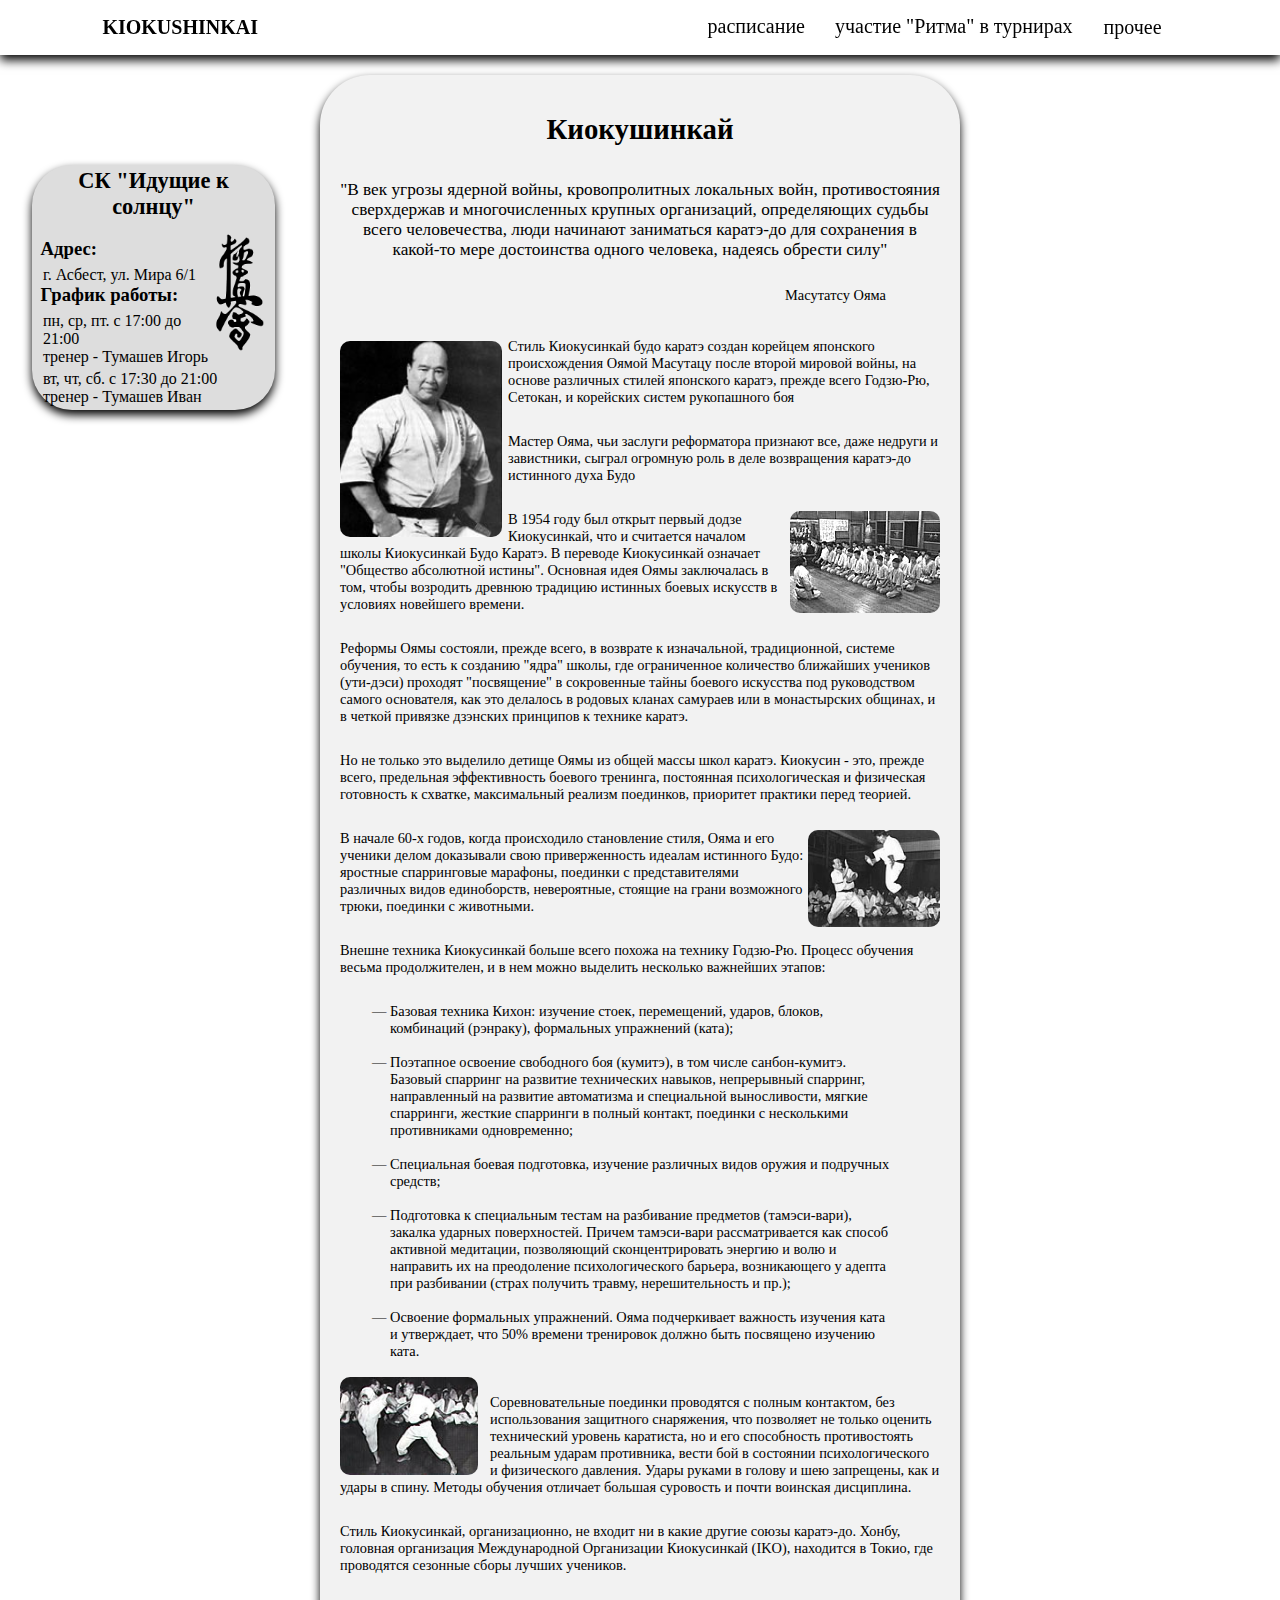
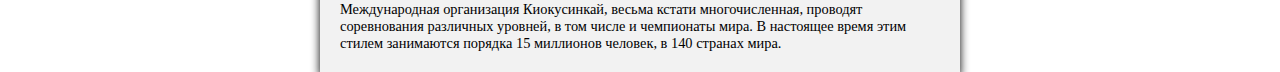
<file: index.html>
<!DOCTYPE html>
<html lang="ru">
<head>
    <meta charset="UTF-8">
    <meta name="viewport" content="width=device-width, initial-scale=1.0">
    <title>Клуб каратэ "Ритм" г. Асбест</title>
    <link rel="stylesheet" href="style.css">
    <link rel="shortcut icon" href="img\111.png" />
</head>
<body>
    <header>

        <a href="https://ru.wikipedia.org/wiki/%D0%9A%D1%91%D0%BA%D1%83%D1%81%D0%B8%D0%BD%D0%BA%D0%B0%D0%B9" class="logo">KIOKUSHINKAI</a>

        
        <nav>
            <ul class="knopki"> 
                <div class="dropdown">
                    <button class="dropbtn">прочее</button>
                    <div class="dropdown-content">
                      <a href="rusKiokushin.html">Российский киокушин</a>
                      <a href="oyama.html">Ояма Масутацу</a>
                      <a href="simvolika.html">Символика Киокушинкай</a>
                    </div>
                </div>
                <li><a href="rasp.html">расписание</a></li>
                <li><a href="uch.html">участие "Ритма" в турнирах</a></li>
            </ul>
        </nav>


    </header>
    <main>    

        <div class="info">
            <h2 style="text-align: center;">СК "Идущие к солнцу"</h2>
            <img src="img\asdfff.png" class="cart"/>
            <br>

            <h3 calss="imm">Адрес:</h3>
            <p calss="immm">г. Асбест, ул. Мира 6/1</p>

            <h3 calss="imm">График работы:</h3>
            <p calss="immm">пн, ср, пт. с 17:00 до 21:00</p>
            <p calss="immm" style="margin-bottom: 2%;"> тренер - Тумашев Игорь</p>

            <p calss="immm">вт, чт, сб. с 17:30 до 21:00</p>
            <p calss="immm">тренер - Тумашев Иван</p>
        </div>


        <div class="container">
            <div class="glav">
            <h1 style="text-align: center;">Киокушинкай</h1><br><br>

            <p style="text-align: center; font-size: 120%;">"В век угрозы ядерной войны, кровопролитных локальных войн, противостояния сверхдержав и многочисленных крупных организаций, определяющих судьбы всего человечества, люди начинают заниматься каратэ-до для сохранения в какой-то мере достоинства одного человека, надеясь обрести силу"</p>
            <p style="float: right; margin-right: 9%;">Масутатсу Ояма</p>
            <br><br><br>
            <img src="img\kiokushun1.png" class="kiokushun1">
            <p>Стиль Киокусинкай будо каратэ создан корейцем японского происхождения Оямой Масутацу после второй мировой войны, на основе различных стилей японского каратэ, прежде всего Годзю-Рю, Сетокан, и корейских систем рукопашного боя</p>

            <p>Мастер Ояма, чьи заслуги реформатора признают все, даже недруги и завистники, сыграл огромную роль в деле возвращения каратэ-до истинного духа Будо</p>
            <img src="img\kiokushun2.png" class="kiokushun2">

            <p>В 1954 году был открыт первый додзе Киокусинкай, что и считается началом школы Киокусинкай Будо Каратэ. В переводе Киокусинкай означает "Общество абсолютной истины". Основная идея Оямы заключалась в том, чтобы возродить древнюю традицию истинных боевых искусств в условиях новейшего времени.</p>

            <p>Реформы Оямы состояли, прежде всего, в возврате к изначальной, традиционной, системе обучения, то есть к созданию "ядра" школы, где ограниченное количество ближайших учеников (ути-дэси) проходят "посвящение" в сокровенные тайны боевого искусства под руководством самого основателя, как это делалось в родовых кланах самураев или в монастырских общинах, и в четкой привязке дзэнских принципов к технике каратэ.</p>

            <p>Но не только это выделило детище Оямы из общей массы школ каратэ. Киокусин - это, прежде всего, предельная эффективность боевого тренинга, постоянная психологическая и физическая готовность к схватке, максимальный реализм поединков, приоритет практики перед теорией.</p>
            <img src="img\kiokushun3.png" class="kiokushun3">

            <p>В начале 60-х годов, когда происходило становление стиля, Ояма и его ученики делом доказывали свою приверженность идеалам истинного Будо: яростные спарринговые марафоны, поединки с представителями различных видов единоборств, невероятные, стоящие на грани возможного трюки, поединки с животными.</p>

            <p>Внешне техника Киокусинкай больше всего похожа на технику Годзю-Рю. Процесс обучения весьма продолжителен, и в нем можно выделить несколько важнейших этапов:</p>

            <ul style="margin-left: 50px; margin-right: 50px;">
                <li style="list-style-type: '— '";>Базовая техника Кихон: изучение стоек, перемещений, ударов, блоков, комбинаций (рэнраку), формальных упражнений (ката);</li><br>
                <li style="list-style-type: '— '";>Поэтапное освоение свободного боя (кумитэ), в том числе санбон-кумитэ. Базовый спарринг на развитие технических навыков, непрерывный спарринг, направленный на развитие автоматизма и специальной выносливости, мягкие спарринги, жесткие спарринги в полный контакт, поединки с несколькими противниками одновременно;</li><br>
                <li style="list-style-type: '— '";>Специальная боевая подготовка, изучение различных видов оружия и подручных средств;</li><br>
                <li style="list-style-type: '— '";>Подготовка к специальным тестам на разбивание предметов (тамэси-вари), закалка ударных поверхностей. Причем тамэси-вари рассматривается как способ активной медитации, позволяющий сконцентрировать энергию и волю и направить их на преодоление психологического барьера, возникающего у адепта при разбивании (страх получить травму, нерешительность и пр.);</li><br>
                <li style="list-style-type: '— '";>Освоение формальных упражнений. Ояма подчеркивает важность изучения ката и утверждает, что 50% времени тренировок должно быть посвящено изучению ката.</li>
            </ul>
            <br>
            <img src="img\kiokushun4.png" class="kiokushun4">
            <br>
            <p>Соревновательные поединки проводятся с полным контактом, без использования защитного снаряжения, что позволяет не только оценить технический уровень каратиста, но и его способность противостоять реальным ударам противника, вести бой в состоянии психологического и физического давления. Удары руками в голову и шею запрещены, как и удары в спину. Методы обучения отличает большая суровость и почти воинская дисциплина.</p>

            <p>Стиль Киокусинкай, организационно, не входит ни в какие другие союзы каратэ-до. Хонбу, головная организация Международной Организации Киокусинкай (IKO), находится в Токио, где проводятся сезонные сборы лучших учеников.</p>

            <p style="margin-bottom: 0%;">Международная организация Киокусинкай, весьма кстати многочисленная, проводят соревнования различных уровней, в том числе и чемпионаты мира. В настоящее время этим стилем занимаются порядка 15 миллионов человек, в 140 странах мира.</p>

            </div>
        </div>

    </main>
</body>
</html>
</file>
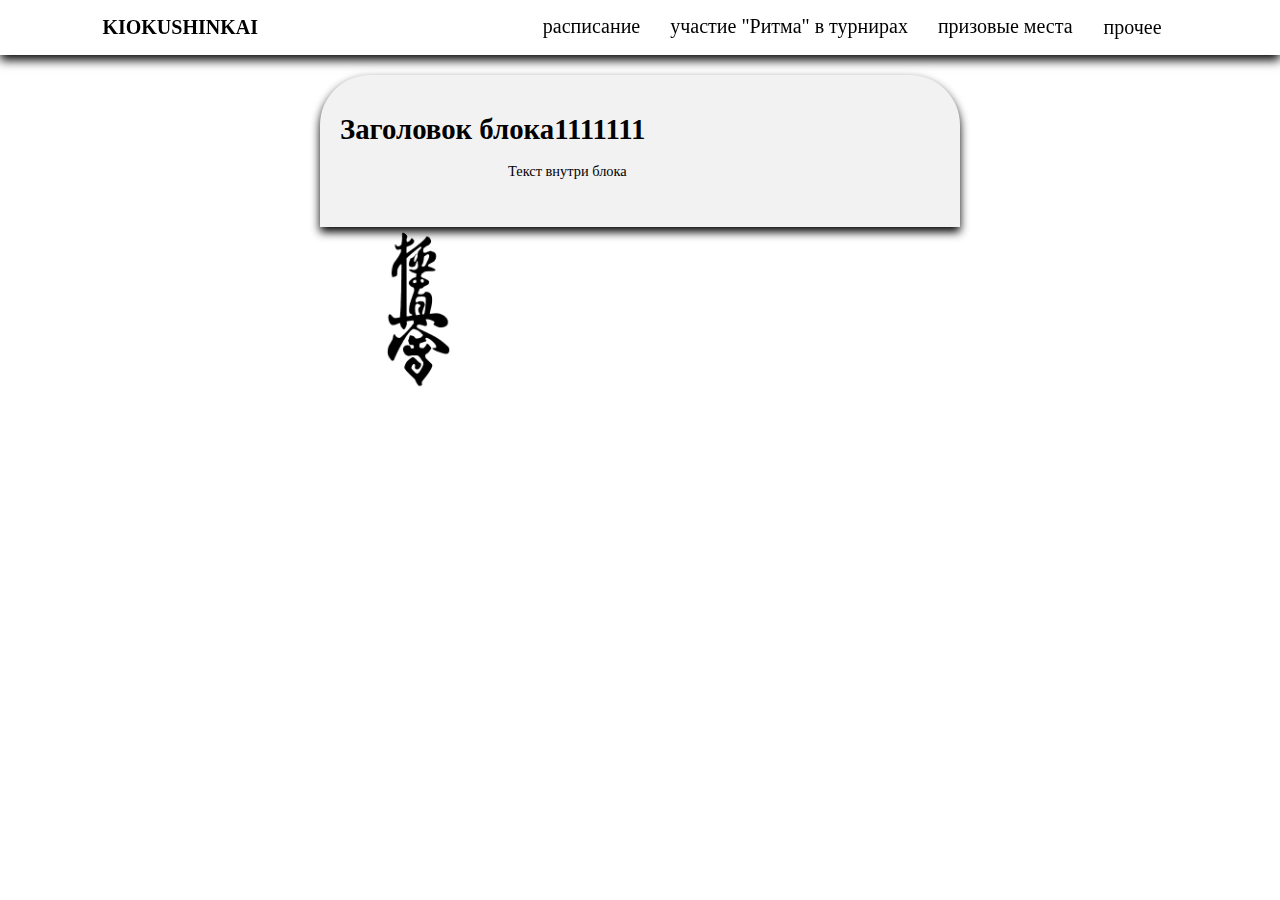
<file: geo.html>
<!DOCTYPE html>
<html lang="ru">
<head>
    <meta charset="UTF-8">
    <meta name="viewport" content="width=device-width, initial-scale=1.0">
    <title>Ritm Asbest</title>
    <link rel="stylesheet" href="style.css">
    <link rel="shortcut icon" href="img\kanku.png" />
</head>
<body>
    
    <div class="ifk"></div>
    <header>
        
        <a href="https://ru.wikipedia.org/wiki/%D0%9A%D1%91%D0%BA%D1%83%D1%81%D0%B8%D0%BD%D0%BA%D0%B0%D0%B9" class="logo">KIOKUSHINKAI</a>
        
        
        <nav>
            <ul class="knopki"> 
                <div class="dropdown">
                    <button class="dropbtn">прочее</button>
                    <div class="dropdown-content">
                      <a href="#">Ссылка 1</a>
                      <a href="#">Ссылка 2</a>
                      <a href="#">Ссылка 3</a>
                    </div>
                </div>
                <li><a href="rasp.html">расписание</a></li>
                <li><a href="uch.html">участие "Ритма" в турнирах</a></li>
                <li><a href="priz.html">призовые места</a></li>
            </ul>
        </nav>
    </header>
    <main>    


        <div class="container" style="width: 50%;">
            
            
            <h1>Заголовок блока1111111</h1>
            
            <br>
            <p><img src="img\asdfff.png" class="simvol"/>Текст внутри блока</p>

        </div>


    </main>
</body>
</html>
</file>
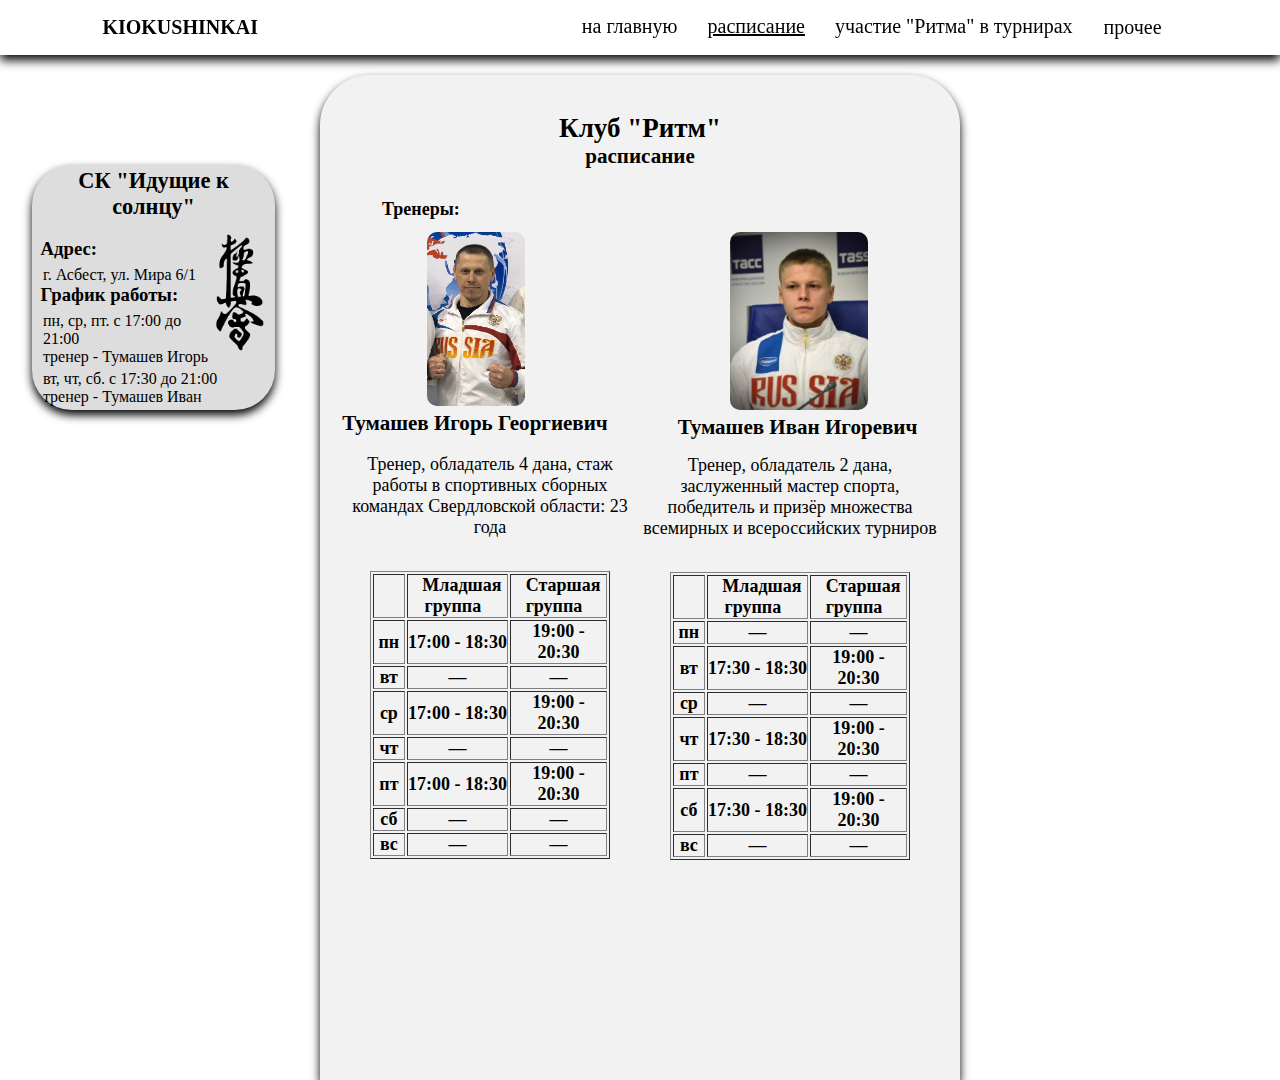
<file: rasp.html>
<!DOCTYPE html>
<html lang="ru">
<head>
    <meta charset="UTF-8">
    <meta name="viewport" content="width=device-width, initial-scale=1.0">
    <title>Клуб каратэ "Ритм" г. Асбест</title>
    <link rel="stylesheet" href="style.css">
    <link rel="shortcut icon" href="img\111.png" />
</head>
<body>
    
    <div class="ifk"></div>
    <header>
        
        <a href="https://ru.wikipedia.org/wiki/%D0%9A%D1%91%D0%BA%D1%83%D1%81%D0%B8%D0%BD%D0%BA%D0%B0%D0%B9" class="logo">KIOKUSHINKAI</a>
        
        
        <nav>
            <ul class="knopki"> 
                <li><a href="index.html">на главную</a></li>
                <div class="dropdown">
                    <button class="dropbtn">прочее</button>
                    <div class="dropdown-content">
                      <a href="rusKiokushin.html">Российский киокушин</a>
                      <a href="oyama.html">Ояма Масутацу</a>
                      <a href="simvolika.html">Символика Киокушинкай</a>
                    </div>
                </div>
                <li><a href="rasp.html" class="main">расписание</a></li>
                <li><a href="uch.html">участие "Ритма" в турнирах</a></li>
            </ul>
        </nav>


    </header>


    <main>    



        <div class="info">
            <h2 style="text-align: center;">СК "Идущие к солнцу"</h2>
            <img src="img\asdfff.png" class="cart"/>
            <br>

            <h3 calss="imm">Адрес:</h3>
            <p calss="immm">г. Асбест, ул. Мира 6/1</p>

            <h3 calss="imm">График работы:</h3>
            <p calss="immm">пн, ср, пт. с 17:00 до 21:00</p>
            <p calss="immm" style="margin-bottom: 2%;"> тренер - Тумашев Игорь</p>

            <p calss="immm">вт, чт, сб. с 17:30 до 21:00</p>
            <p calss="immm">тренер - Тумашев Иван</p>
        </div>




        <div class="container1">
            
            <div class="raspis">

                <h1>Клуб "Ритм"</h1>
                <h3>расписание</h3>

                <h2>Тренеры:</h2>


                    <div class="igor1">

                        <img src="img\tumashevigor.png" class="igor"/>

                        <h3><p>Тумашев Игорь Георгиевич</p></h3>

                        <p style="margin-top: 6.1%; text-align: center;">Тренер, обладатель 4 дана, стаж работы в спортивных сборных командах Свердловской области: 23 года</p>
                        
                        <table border="1" class="table1">
                            <tr>
                                <th> </th>
                                <th>&nbsp;&nbsp;Младшая группа&nbsp;&nbsp;</th>
                                <th>&nbsp;&nbsp;Старшая группа&nbsp;&nbsp;</th>
                            </tr>
                            <tr>
                                <th>&nbsp;пн&nbsp;</th>
                                <th>17:00 - 18:30</th>
                                <th>19:00 - 20:30</th>
                            </tr>
                            <tr>
                                <th>&nbsp;вт&nbsp;</th>
                                <th>—</th>
                                <th>—</th>
                            </tr>
                            <tr>
                                <th>&nbsp;ср&nbsp;</th>
                                <th>17:00 - 18:30</th>
                                <th>19:00 - 20:30</th>
                            </tr>
                            <tr>
                                <th>&nbsp;чт&nbsp;</th>
                                <th>—</th>
                                <th>—</th>
                            </tr>
                            <tr>
                                <th>&nbsp;пт&nbsp;</th>
                                <th>17:00 - 18:30</th>
                                <th>19:00 - 20:30</th>
                            </tr>
                            <tr>
                                <th>&nbsp;сб&nbsp;</th>
                                <th>—</th>
                                <th>—</th>
                            </tr>
                            <tr>
                                <th>&nbsp;вс&nbsp;</th>
                                <th>—</th>
                                <th>—</th>
                            </tr>
                        </table> 

                    </div>

                    
                <div class="ivan1">

                        <img src="img\tumashevivan.png" class="ivan"/>


                        <h3><p>Тумашев Иван Игоревич</p></h3>
                        
                        <p style="text-align: center;">Тренер, обладатель 2 дана, заслуженный мастер спорта, победитель и призёр множества всемирных и всероссийских турниров</p>
                        
                        <table border="1" class="table2">
                            <tr>
                                <th> </th>
                                <th>&nbsp;&nbsp;Младшая группа&nbsp;&nbsp;</th>
                                <th>&nbsp;&nbsp;Старшая группа&nbsp;&nbsp;</th>
                            </tr>
                            <tr>
                                <th>&nbsp;пн&nbsp;</th>
                                <th>—</th>
                                <th>—</th>
                            </tr>
                            <tr>
                                <th>&nbsp;вт&nbsp;</th>
                                <th>17:30 - 18:30</th>
                                <th>19:00 - 20:30</th>
                            </tr>
                            <tr>
                                <th>&nbsp;ср&nbsp;</th>
                                <th>—</th>
                                <th>—</th>
                            </tr>
                            <tr>
                                <th>&nbsp;чт&nbsp;</th>
                                <th>17:30 - 18:30</th>
                                <th>19:00 - 20:30</th>
                            </tr>
                            <tr>
                                <th>пт </th>
                                <th>—</th>
                                <th>—</th>
                            </tr>
                            <tr>
                                <th>&nbsp;сб&nbsp;</th>
                                <th>17:30 - 18:30</th>
                                <th>19:00 - 20:30</th>
                            </tr>
                            <tr>
                                <th>&nbsp;вс&nbsp;</th>
                                <th>—</th>
                                <th>—</th>
                            </tr>
                        </table>
                </div>



            </div>
        </div>


    </main>
</body>
</html>
</file>
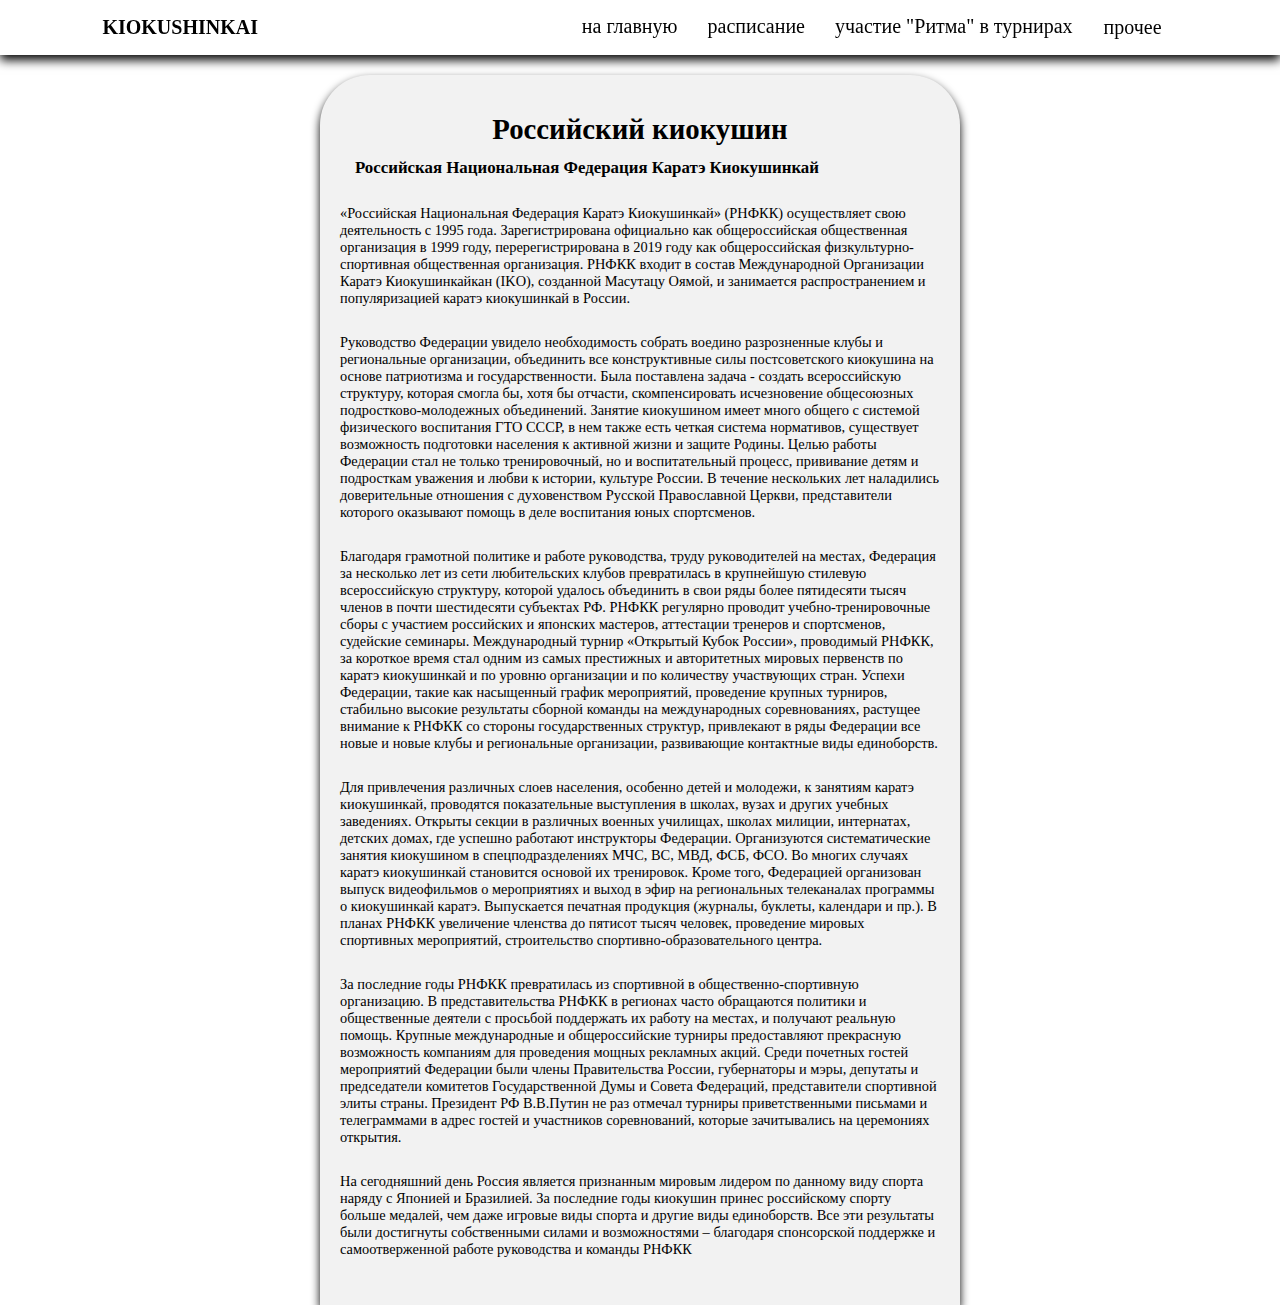
<file: rusKiokushin.html>
<!DOCTYPE html>
<html lang="ru">
<head>
    <meta charset="UTF-8">
    <meta name="viewport" content="width=device-width, initial-scale=1.0">
    <title>Клуб каратэ "Ритм" г. Асбест</title>
    <link rel="stylesheet" href="style.css">
    <link rel="shortcut icon" href="img\111.png" />
</head>
<body>
    
    <div class="ifk"></div>
    <header>
        
        <a href="https://ru.wikipedia.org/wiki/%D0%9A%D1%91%D0%BA%D1%83%D1%81%D0%B8%D0%BD%D0%BA%D0%B0%D0%B9" class="logo">KIOKUSHINKAI</a>

        
        <nav>
            <ul class="knopki"> 
                <li><a href="index.html">на главную</a></li>
                <div class="dropdown">
                    <button class="dropbtn">прочее</button>
                    <div class="dropdown-content">
                      <a href="rusKiokushin.html">Российский киокушин</a>
                      <a href="oyama.html">Ояма Масутацу</a>
                      <a href="simvolika.html">Символика Киокушинкай</a>
                    </div>
                </div>
                <li><a href="rasp.html">расписание</a></li>
                <li><a href="uch.html">участие "Ритма" в турнирах</a></li>
            </ul>
        </nav>


    </header>
    <main>    


        <div class="container">
            <div class="ruskiokushin">
            <h1>Российский киокушин</h1>
            
            <h3><p>Российская Национальная Федерация Каратэ Киокушинкай</p></h3>
            <p>«Российская Национальная Федерация Каратэ Киокушинкай» (РНФКК) осуществляет свою деятельность с 1995 года. Зарегистрирована официально как общероссийская общественная организация в 1999 году, перерегистрирована в 2019 году как общероссийская физкультурно-спортивная общественная организация. РНФКК входит в состав Международной Организации Каратэ Киокушинкайкан (IKO), созданной Масутацу Оямой, и занимается распространением и популяризацией каратэ киокушинкай в России.</p>

            <p>Руководство Федерации увидело необходимость собрать воедино разрозненные клубы и региональные организации, объединить все конструктивные силы постсоветского киокушина на основе патриотизма и государственности. Была поставлена задача - создать всероссийскую структуру, которая смогла бы, хотя бы отчасти, скомпенсировать исчезновение общесоюзных подростково-молодежных объединений. Занятие киокушином имеет много общего с системой физического воспитания ГТО СССР, в нем также есть четкая система нормативов, существует возможность подготовки населения к активной жизни и защите Родины. Целью работы Федерации стал не только тренировочный, но и воспитательный процесс, прививание детям и подросткам уважения и любви к истории, культуре России. В течение нескольких лет наладились доверительные отношения с духовенством Русской Православной Церкви, представители которого оказывают помощь в деле воспитания юных спортсменов.</p>

            <p>Благодаря грамотной политике и работе руководства, труду руководителей на местах, Федерация за несколько лет из сети любительских клубов превратилась в крупнейшую стилевую всероссийскую структуру, которой удалось объединить в свои ряды более пятидесяти тысяч членов в почти шестидесяти субъектах РФ. РНФКК регулярно проводит учебно-тренировочные сборы с участием российских и японских мастеров, аттестации тренеров и спортсменов, судейские семинары. Международный турнир «Открытый Кубок России», проводимый РНФКК, за короткое время стал одним из самых престижных и авторитетных мировых первенств по каратэ киокушинкай и по уровню организации и по количеству участвующих стран. Успехи Федерации, такие как насыщенный график мероприятий, проведение крупных турниров, стабильно высокие результаты сборной команды на международных соревнованиях, растущее внимание к РНФКК со стороны государственных структур, привлекают в ряды Федерации все новые и новые клубы и региональные организации, развивающие контактные виды единоборств.</p>

            <p>Для привлечения различных слоев населения, особенно детей и молодежи, к занятиям каратэ киокушинкай, проводятся показательные выступления в школах, вузах и других учебных заведениях. Открыты секции в различных военных училищах, школах милиции, интернатах, детских домах, где успешно работают инструкторы Федерации. Организуются систематические занятия киокушином в спецподразделениях МЧС, ВС, МВД, ФСБ, ФСО. Во многих случаях каратэ киокушинкай становится основой их тренировок. Кроме того, Федерацией организован выпуск видеофильмов о мероприятиях и выход в эфир на региональных телеканалах программы о киокушинкай каратэ. Выпускается печатная продукция (журналы, буклеты, календари и пр.). В планах РНФКК увеличение членства до пятисот тысяч человек, проведение мировых спортивных мероприятий, строительство спортивно-образовательного центра.</p>

            <p>За последние годы РНФКК превратилась из спортивной в общественно-спортивную организацию. В представительства РНФКК в регионах часто обращаются политики и общественные деятели с просьбой поддержать их работу на местах, и получают реальную помощь. Крупные международные и общероссийские турниры предоставляют прекрасную возможность компаниям для проведения мощных рекламных акций. Среди почетных гостей мероприятий Федерации были члены Правительства России, губернаторы и мэры, депутаты и председатели комитетов Государственной Думы и Совета Федераций, представители спортивной элиты страны. Президент РФ В.В.Путин не раз отмечал турниры приветственными письмами и телеграммами в адрес гостей и участников соревнований, которые зачитывались на церемониях открытия.</p>

            <p>На сегодняшний день Россия является признанным мировым лидером по данному виду спорта наряду с Японией и Бразилией. За последние годы киокушин принес российскому спорту больше медалей, чем даже игровые виды спорта и другие виды единоборств. Все эти результаты были достигнуты собственными силами и возможностями – благодаря спонсорской поддержке и самоотверженной работе руководства и команды РНФКК</p>
            </div>
        </div>


    </main>
</body>
</html>
</file>
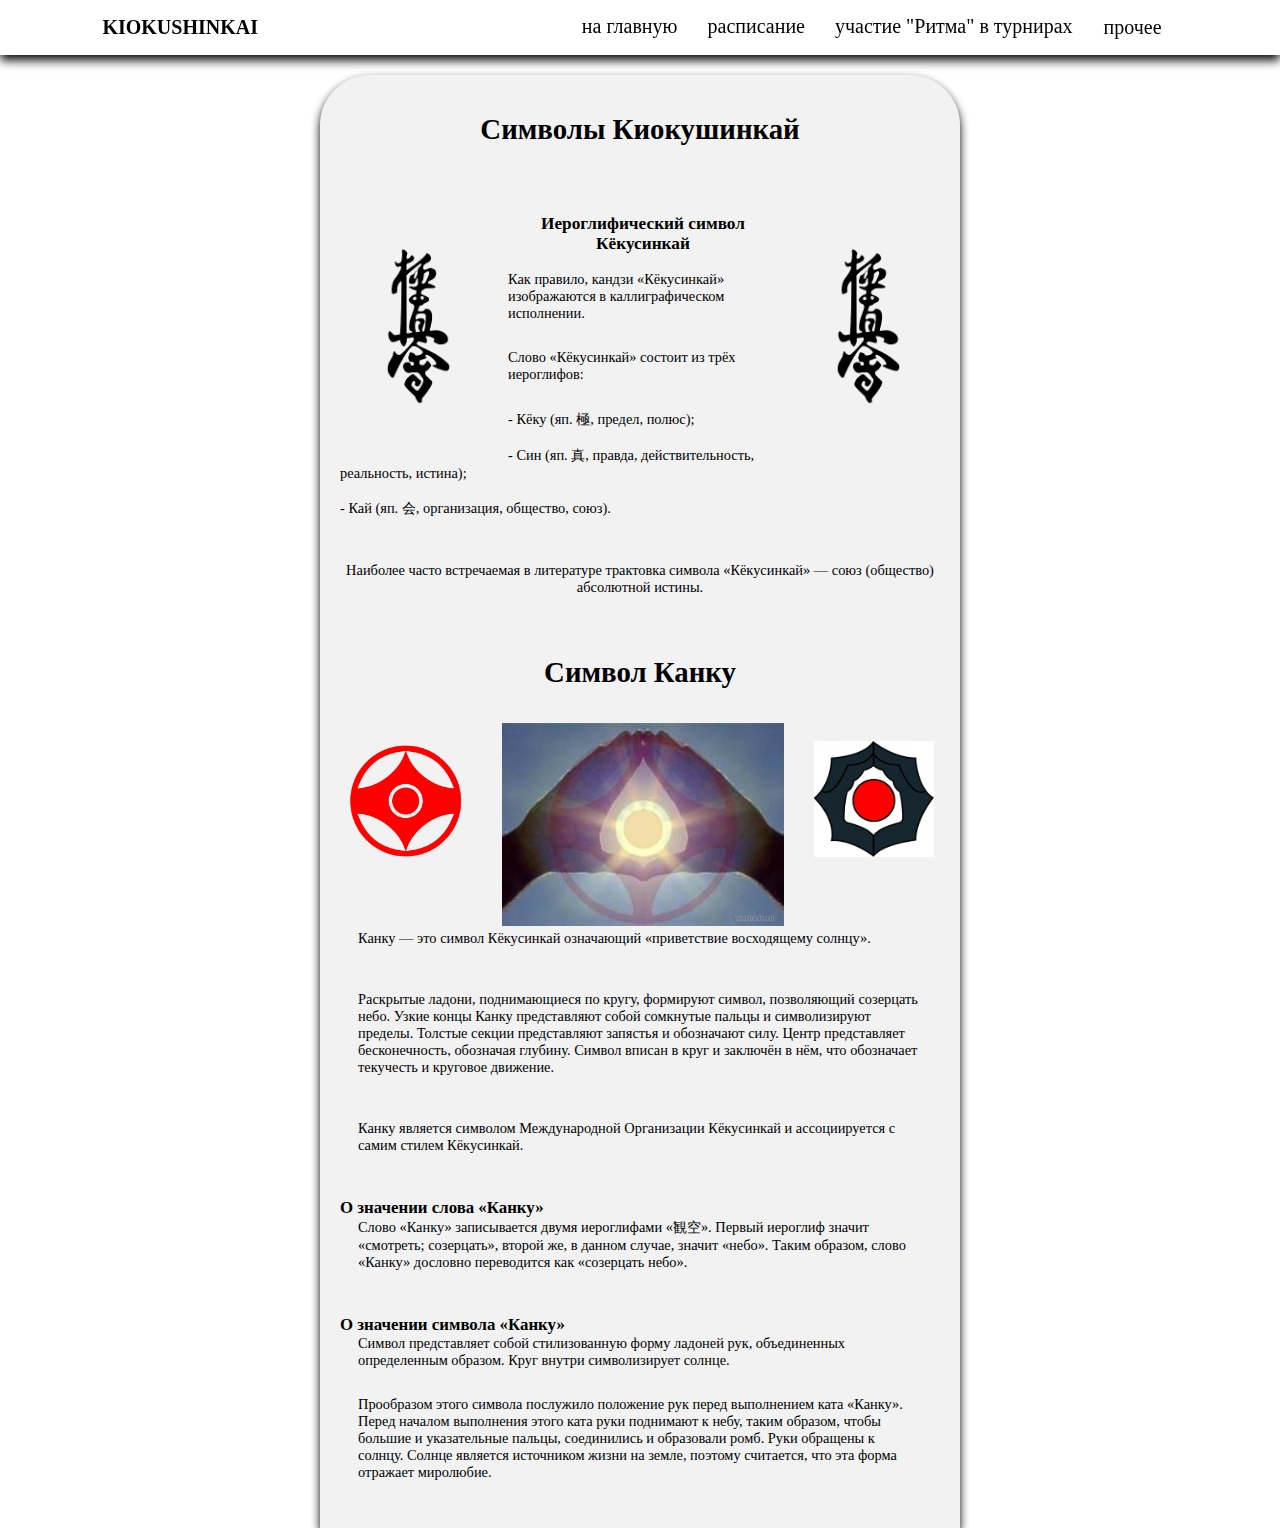
<file: simvolika.html>
<!DOCTYPE html>
<html lang="ru">
<head>
    <meta charset="UTF-8">
    <meta name="viewport" content="width=device-width, initial-scale=1.0">
    <title>Клуб каратэ "Ритм" г. Асбест</title>
    <link rel="stylesheet" href="style.css">
    <link rel="shortcut icon" href="img\111.png" />
</head>
<body>
    
    <div class="ifk"></div>
    <header>

        <a href="https://ru.wikipedia.org/wiki/%D0%9A%D1%91%D0%BA%D1%83%D1%81%D0%B8%D0%BD%D0%BA%D0%B0%D0%B9" class="logo">KIOKUSHINKAI</a>

        
        <nav>
            <ul class="knopki"> 
                <li><a href="index.html">на главную</a></li>
                <div class="dropdown">
                    <button class="dropbtn">прочее</button>
                    <div class="dropdown-content">
                      <a href="rusKiokushin.html">Российский киокушин</a>
                      <a href="oyama.html">Ояма Масутацу</a>
                      <a href="simvolika.html">Символика Киокушинкай</a>
                    </div>
                </div>
                <li><a href="rasp.html">расписание</a></li>
                <li><a href="uch.html">участие "Ритма" в турнирах</a></li>
            </ul>
        </nav>


    </header>
    <main>    


        <div class="container" style="width: 50%;">
            <div class="simv">          
            <h1>Символы Киокушинкай</h1><br><br>
            <img src="img\asdfff.png" class="simvol">
            <img src="img\asdfff.png" class="simvol2">
            <br><br>

            <h2>Иероглифический символ Кёкусинкай</h2>
            <br>

            <p>
                Как правило, кандзи «Кёкусинкай» изображаются в каллиграфическом исполнении.
            </p>

            <p>
                Слово «Кёкусинкай» состоит из трёх иероглифов:
            </p>
                    

            <p>
                - Кёку (яп. 極, предел, полюс);<br><br>
                - Син (яп. 真, правда, действительность, реальность, истина);<br><br>
                - Кай (яп. 会, организация, общество, союз).<br>
            </p>
            <br>

            <p style="text-align: center; margin-bottom: 10%;">
                Наиболее часто встречаемая в литературе трактовка символа «Кёкусинкай» — союз (общество) абсолютной истины.
            </p>


            <h1>Символ Канку</h1>
            <br><br>

            <img src="img\111.png" class="kanku">
            <img src="img\kankuruki.png" class="kankuruki">
            <img src="img\kankuruki2.png" class="kankuruki2">
            <br>

            <p style="margin-left: 3%; margin-right: 3%;">Канку — это символ Кёкусинкай означающий «приветствие восходящему солнцу».</p><br>
            <p style="margin-left: 3%; margin-right: 3%;">Раскрытые ладони, поднимающиеся по кругу, формируют символ, позволяющий созерцать небо. Узкие концы Канку представляют собой сомкнутые пальцы и символизируют пределы. Толстые секции представляют запястья и обозначают силу. Центр представляет бесконечность, обозначая глубину. Символ вписан в круг и заключён в нём, что обозначает текучесть и круговое движение.</p><br>
            <p style="margin-left: 3%; margin-right: 3%;">Канку является символом Международной Организации Кёкусинкай и ассоциируется с самим стилем Кёкусинкай.</p>
            <br>

            <h3>О значении слова «Канку»</h3>
            <p style="margin-left: 3%; margin-right: 3%;">Слово «Канку» записывается двумя иероглифами «観空». Первый иероглиф значит «смотреть; созерцать», второй же, в данном случае, значит «небо». Таким образом, слово «Канку» дословно переводится как «созерцать небо».</p>
            <br>

            <h3>О значении символа «Канку»</h3>
            <p style="margin-left: 3%; margin-right: 3%;">Символ представляет собой стилизованную форму ладоней рук, объединенных определенным образом. Круг внутри символизирует солнце.</p>
            <p style="margin-left: 3%; margin-right: 3%;">Прообразом этого символа послужило положение рук перед выполнением ката «Канку». Перед началом выполнения этого ката руки поднимают к небу, таким образом, чтобы большие и указательные пальцы, соединились и образовали ромб. Руки обращены к солнцу. Солнце является источником жизни на земле, поэтому считается, что эта форма отражает миролюбие.</p>

            </div>
        </div>

    </main>
</body>
</html>
</file>
<file: style.css>
* {
    margin: 0;
    padding: 0;
    box-sizing: border-box;
    font-family: sans-serif;
    list-style: none;
    text-decoration: none;
    font-family: Bradley Hand, cursive;
}

body {
    height: 100hv;
    background-image:  url("https://kartinki.pics/uploads/posts/2021-07/1625801893_26-kartinkin-com-p-karate-kiokushinkai-oboi-krasivie-27.jpg");
    background-size: cover;
    background-position: center;
}

header {
    position: fixed;
    top: 0;
    left: 0;
    right:0;
    background: #fff;
    display: flex;
    flex-wrap: wrap;
    justify-content: space-between;
    align-items: center;
    padding: 0 8%;
    box-shadow: 0 5px 10px #000;    
}

main .container {
    width: 50%; 
    height: 100%;  
    margin: 0 auto; 
    margin-top: 75px;  
    background-color: #f2f2f2; 
    padding: 20px; 
    padding-top: 3%; 
    border-top-left-radius: 50px; 
    border-top-right-radius: 50px; 
    font-size: 18px;
    box-shadow: 0 5px 10px #000;
}

main .container1 {
    width: 50%; 
    height: 1204px;
    margin: 0 auto; 
    margin-top: 75px;  
    background-color: #f2f2f2; 
    padding: 20px; 
    padding-top: 3%; 
    border-top-left-radius: 50px; 
    border-top-right-radius: 50px; 
    font-size: 18px;
    box-shadow: 0 5px 10px #000;
}

.glav {
    p {
        margin-bottom: 5.3%;
    }
}

.last_p {
    margin-bottom: none;
}

.uch {
    p { margin-bottom: 3%;}
    h4 {margin-bottom: 1%;}
}

.simv {
    p {
        margin-bottom: 2%;
    }
    h1 {
        text-align: center;
    }
}

.raspis {
    p {
        margin-bottom: 1%;
    }
}

.table1{float:  left; margin: 10%;}

.table2 {float: right; margin: 10%;}

.raspis {
    h1 {text-align: center;}
    h3 {text-align: center; margin-bottom: 5%;}
    h2 {margin-left: 7%; margin-bottom: 2%;}
}

.igor1 {
    width: 50%; 
    float: left;
    h3 {margin-right: 10%; margin-bottom: 5.7%;}
}

.ivan1 {
    width: 50%;
    float: right;
    h3 {margin-left: 5%;}
}

.ruskiokushin {
    p {margin-bottom: 2%;}
    h3 {margin-left: 2.5%; margin-bottom: 2%;}
    h1 {text-align: center; margin-bottom: 2%;}
}

.oyama_div {
    h1 {text-align: center; margin-bottom: 5%;}
    p {margin-bottom: 3.4%;}
}

main .info{
    height: 13%;
    width: 19%;
    float: left;
    margin-top: 7%;
    margin-left: 2.5%;
    background-color: #ddd;
    border-top-left-radius: 40px; 
    border-top-right-radius: 40px;
    border-bottom-left-radius: 40px; 
    border-bottom-right-radius: 40px;
    box-shadow: 0 5px 10px #000;
        p {
            font-size: 1.2em;
            margin-left: 3%;
        }
        h3 {
            margin-bottom: 0.3em;
            margin-left: 2%;
        }
}

.cart {
    float: right; 
    width: 23%; 
    margin-right: 5%;
}


header .logo {
    font-size: 20px;
    font-weight: 900;
    color: #000;
    transition: .5s;
}

header .logo:hover {transform: scale(1.2);}

header nav ul li {
    position: relative;
    float: left;
}

header nav ul li a {
    padding: 15px;
    color: #000;
    font-size: 20px;
    display: block;
}

header nav ul li a:hover {text-shadow: 0 0 25px;}

.kiokushun1 {
    float: left;
    height: 32%;
    width: 27%;
    margin-top: 0.4%;
    margin-right: 1%;
    border-top-left-radius: 10px;
    border-top-right-radius: 10px;
    border-bottom-left-radius: 10px; 
    border-bottom-right-radius: 10px;
}

.kiokushun2 {
    float: right;
    height: 30%;
    width: 25%;
    margin-left: 5px;
    border-top-left-radius: 10px; 
    border-top-right-radius: 10px;
    border-bottom-left-radius: 10px; 
    border-bottom-right-radius: 10px;
}

.kiokushun3 {
    float: right;
    height: 12%;
    width: 22%;
    border-top-left-radius: 10px; 
    border-top-right-radius: 10px;
    border-bottom-left-radius: 10px; 
    border-bottom-right-radius: 10px;
}

.kiokushun4 {
    float: left;
    margin-right: 2%;
    height: 18%;
    width: 23%;
    border-top-left-radius: 10px; 
    border-top-right-radius: 10px;
    border-bottom-left-radius: 10px; 
    border-bottom-right-radius: 10px;
}

.igor {
    margin-left: 29%; 
    width: 32.5%;
    border-top-left-radius: 10px; 
    border-top-right-radius: 10px;
    border-bottom-left-radius: 10px; 
    border-bottom-right-radius: 10px;
}

.ivan {
    margin-left: 30%; 
    width: 46%;
    border-top-left-radius: 10px; 
    border-top-right-radius: 10px;
    border-bottom-left-radius: 10px; 
    border-bottom-right-radius: 10px;
}

.simvol {
    float: left;
    width: 12%;
    margin: 9%;
    margin-left: 7%;
    margin-top: 11%;
}

.simvol2 {
    float: right;
    width: 12%;
    margin: 9%;
    margin-right: 6%;
    margin-top: 11%;
}

.oyama1 {
    float: left;
    width: 25%;
    margin-right: 2%;
    border-top-left-radius: 10px; 
    border-top-right-radius: 10px;
    border-bottom-left-radius: 10px; 
    border-bottom-right-radius: 10px;
}

.oyama2 {
    float: right;
    width: 28%;
    margin-left: 2%;
    border-top-left-radius: 10px; 
    border-top-right-radius: 10px;
    border-bottom-left-radius: 10px; 
    border-bottom-right-radius: 10px;
}

.oyama3 {
    float: left;
    width: 30%;
    margin-right: 2%;
    border-top-left-radius: 10px; 
    border-top-right-radius: 10px;
    border-bottom-left-radius: 10px; 
    border-bottom-right-radius: 10px;
}

.kanku {
    float: left;
    margin-top: 3%;
    margin-left: 1%;
    margin-right: 2%;
    width: 20%;
}

.kankuruki {
    float: right;
    width: 20%;
    margin-top: 3%;
    margin-right: 1%
}

.kankuruki2 {
    width: 47%;
    margin-left: 4%;
}

.main {text-decoration: underline;}   

.dropbtn {
    padding: 16px;
    font-size: 16px;
    border: none;
    background: none;
    font-size: 20px;
  }

.dropbtn:hover {text-shadow: 0 0 25px;}

.dropdown {
    position: relative;
    display: inline-block;

}
  
.dropdown-content {
    display: none;
    position: absolute;
    background-color: #f1f1f1;
    min-width: 160px;
    box-shadow: 0px 8px 16px 0px rgba(0,0,0,0.2);
    z-index: 1;
}
  
.dropdown-content a {
    color: black;
    padding: 12px 16px;
    text-decoration: none;
    display: block;
}
  
  /* Изменение цвета выпадающих ссылок при наведении курсора */
.dropdown-content a:hover {background-color: #ddd;}
  
  /* Показать выпадающее меню при наведении курсора */
.dropdown:hover .dropdown-content {display: block;}


@media only screen and (max-width: 1920px) {
    .cart {
        margin-top: 5%;
        margin-bottom: 5%;
        margin-right: 2%;
    }

    main .container {
        font-size: 0.9em;
        p {margin-bottom: 4.5%;}
    }

    main .info {
        padding: 0.3%;
        p {font-size: 1em; margin-left: 3%;}
        h2 {font-size: 1.4em;}
    }

    .simv {
        font-size: 1em;
        h2 {font-size: 1.2em; text-align: center;}
    }

    .raspis { font-size: 1em;}

    main .container1 { height: 1005px;}

    .raspis {
        h1 {font-size: 1.5em;}
        h2 {font-size: 1em;}
        h3 {font-style: 0.75em;}
    }

    .ruskiokushin {
        p {margin-bottom: 2%;}
        h3 {margin-left: 2.5%;}
        h1 {text-align: center; margin-bottom: 2%;}
    }
}
</file>
